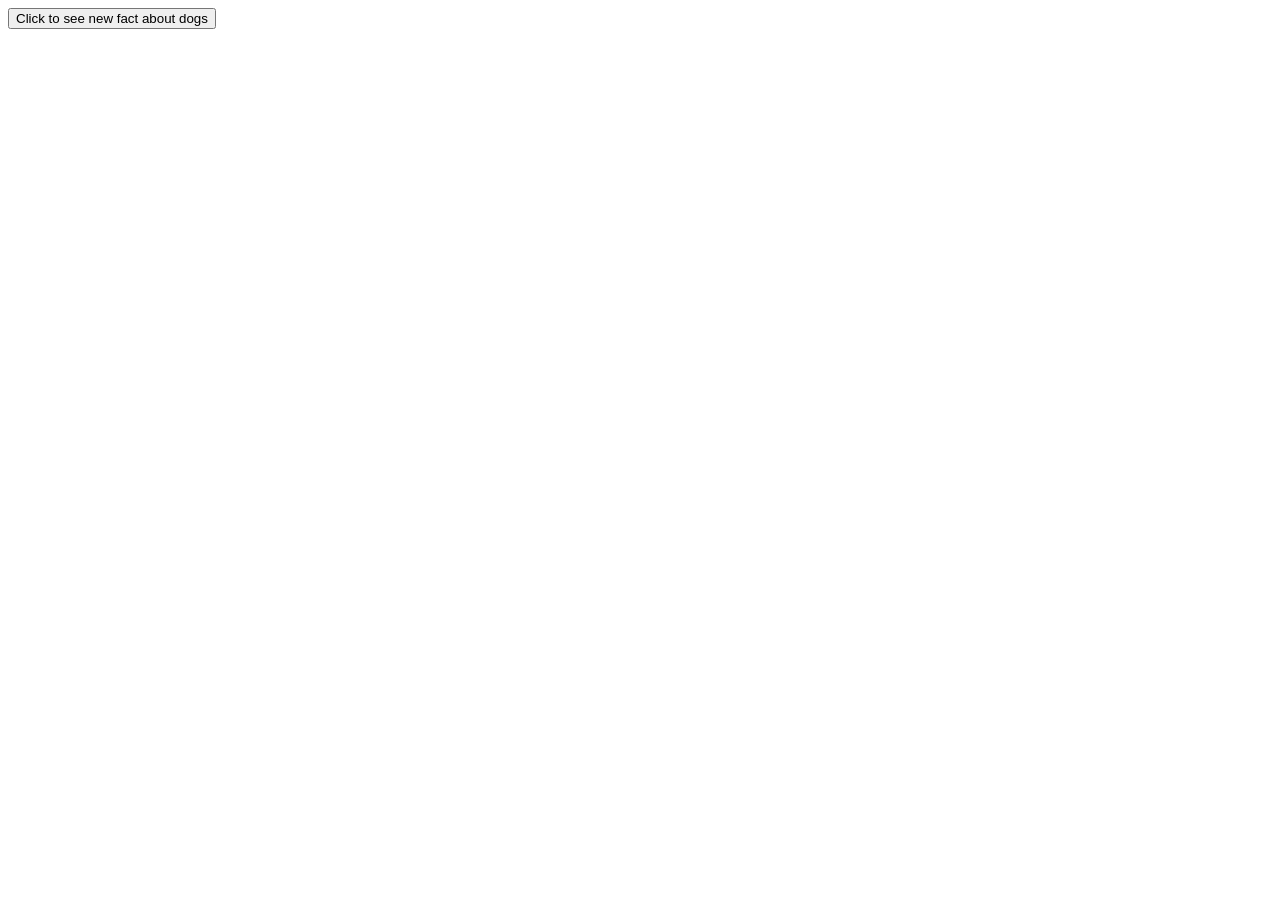
<file: AvalikAPILiidestus/index.html>
<!DOCTYPE html>
<html lang="en">
<head>
    <meta charset="UTF-8">
    <meta name="viewport" content="width=device-width, initial-scale=1.0">
    <title>Dogs Facts</title>
    <script src="script.js"></script>
</head>
<body>
    <button type="button" onclick="loadPic()">Click to see new fact about dogs</button>
    <p id="demo"></p>
</body>
</html>
</file>
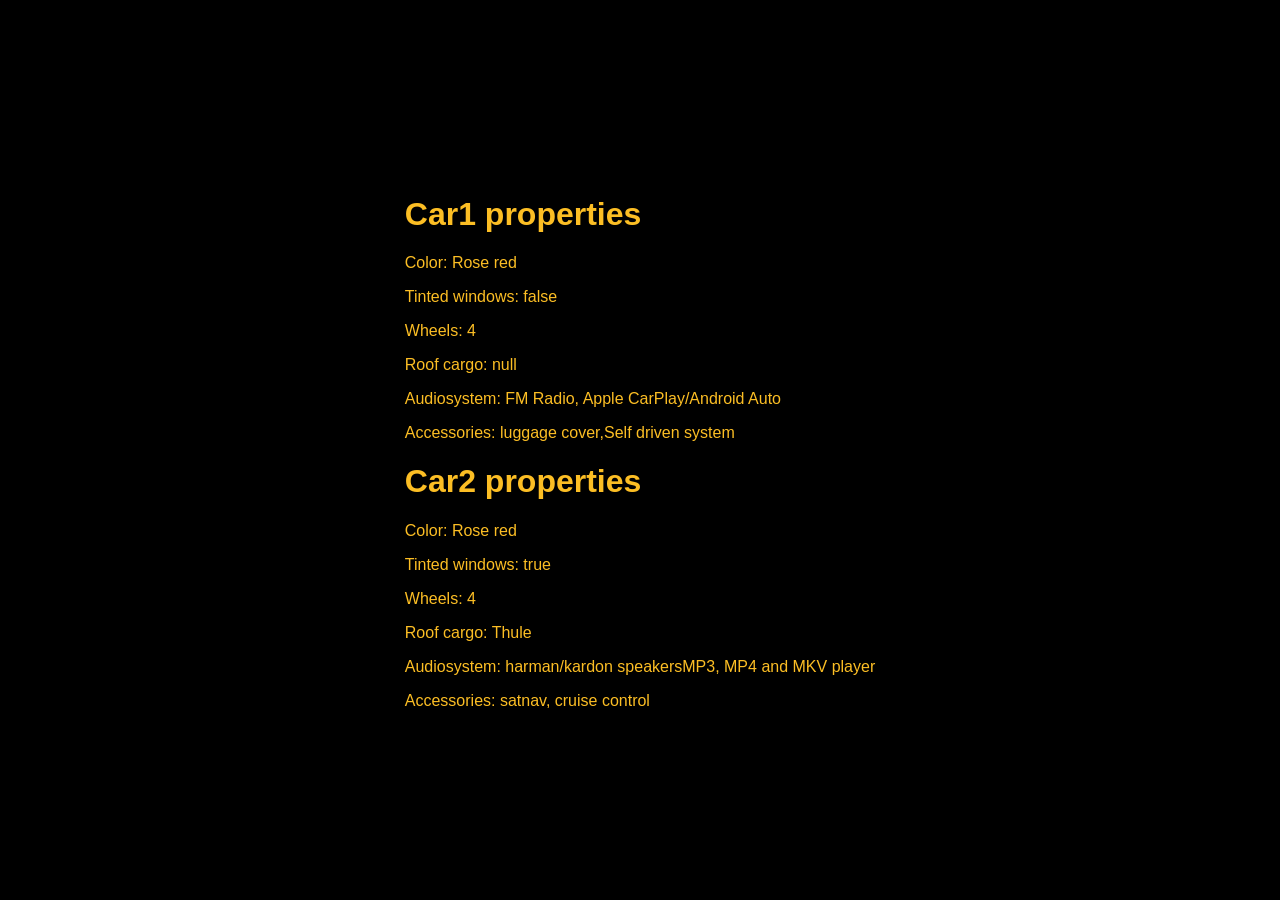
<file: Car/index.html>
<!DOCTYPE html>
<html lang="en">
  <head>
    <meta charset="UTF-8" />
    <meta name="viewport" content="width=device-width, initial-scale=1.0" />
    <link rel="stylesheet" href="style.css" />
  </head>
  <body>
    <div id="app"></div>

    <script src="script.js"></script>
  </body>
</html>
</file>
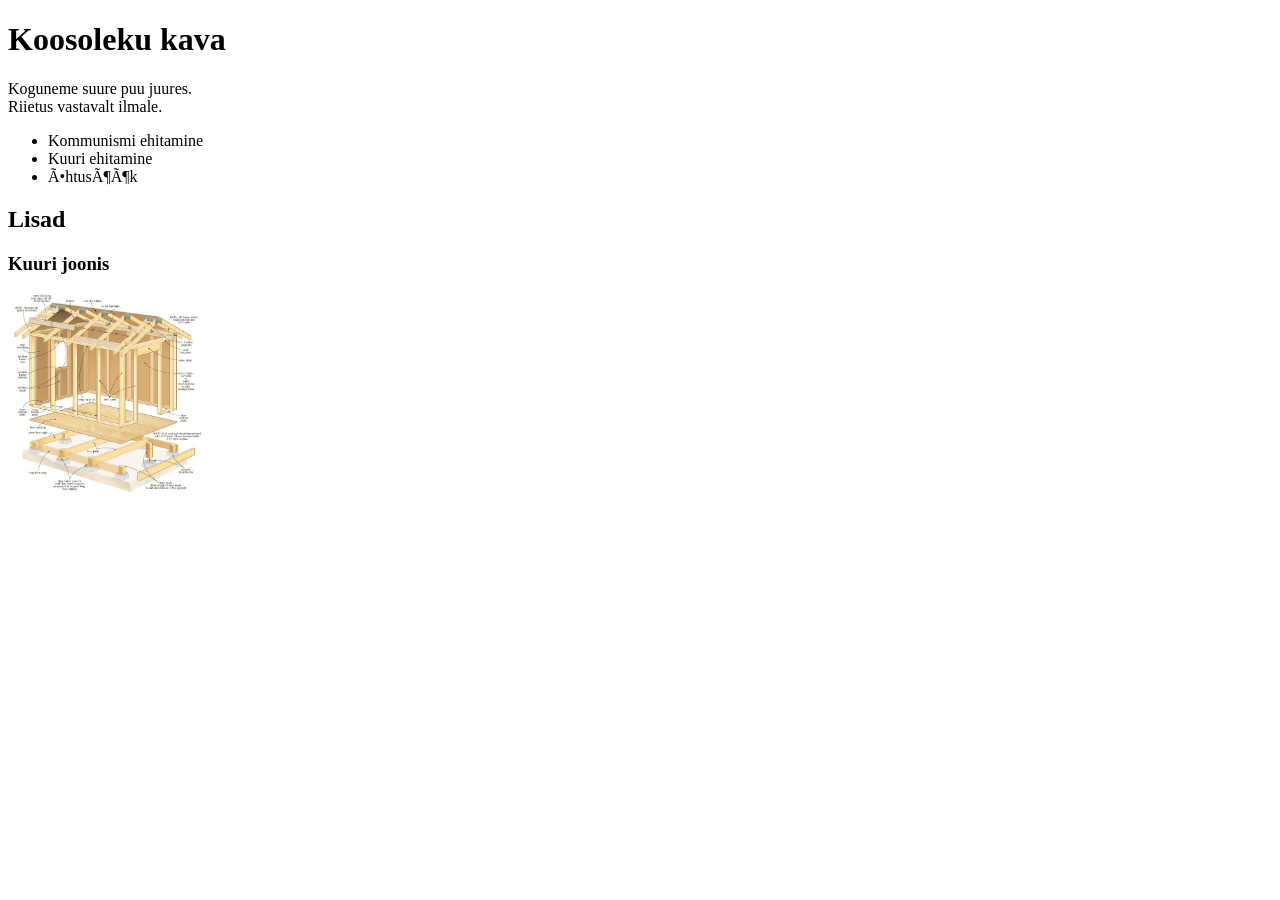
<file: XMLRAK/koosolek.html>
<!DOCTYPE html
    PUBLIC "-//W3C//DTD XHTML 1.0 Transitional//EN" "http://www.w3.org/TR/xhtml1/DTD/xhtml1-transitional.dtd">
<html xmlns="http://www.w3.org/1999/xhtml">
    <head>
        <title>Koosoleku kava</title>
        <meta http-equiv="Content-Type" content="text/html; charset=iso-8859-1" />
    </head>
    <body>
        <h1>Koosoleku kava</h1>
        <div>
            Koguneme suure puu juures.<br />
            Riietus vastavalt ilmale.
        </div>
        <ul>
            <li>Kommunismi ehitamine</li>
            <li>Kuuri ehitamine</li>
            <li>Õhtusöök</li>
        </ul>
        <h2>Lisad</h2>
        <h3>Kuuri joonis</h3>
        <img src="shedjpg.jpg" height="200px" width="200px" alt="kuuri joonis" />
    </body>
</html>
</file>
<file: Car/style.css>
body {
    background: black; /* Make it white if you need */
    color: #fcbe24;
    padding: 0 24px;
    margin: 0;
    height: 100vh;
    display: flex;
    justify-content: center;
    align-items: center;
    font-family: -apple-system, BlinkMacSystemFont, 'Segoe UI', Roboto, Oxygen, Ubuntu, Cantarell, 'Open Sans', 'Helvetica Neue', sans-serif;
  }
</file>
